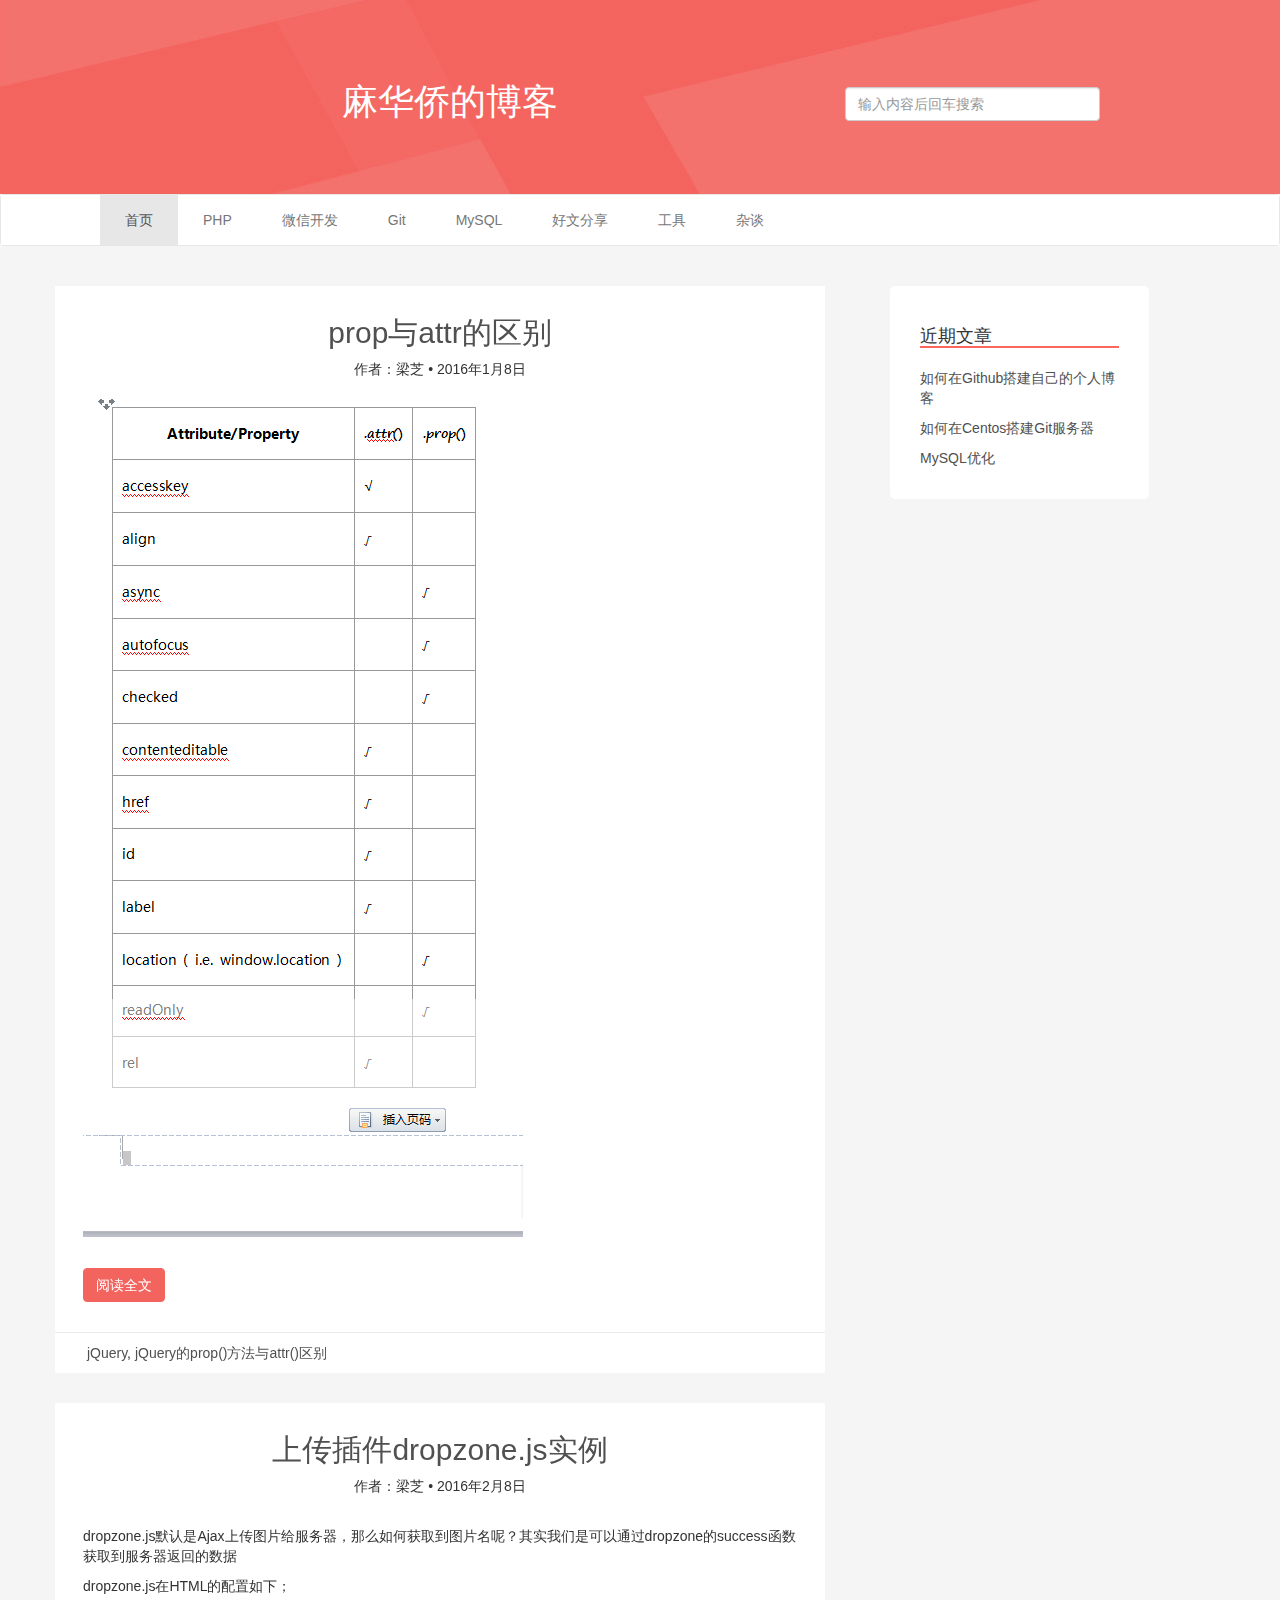
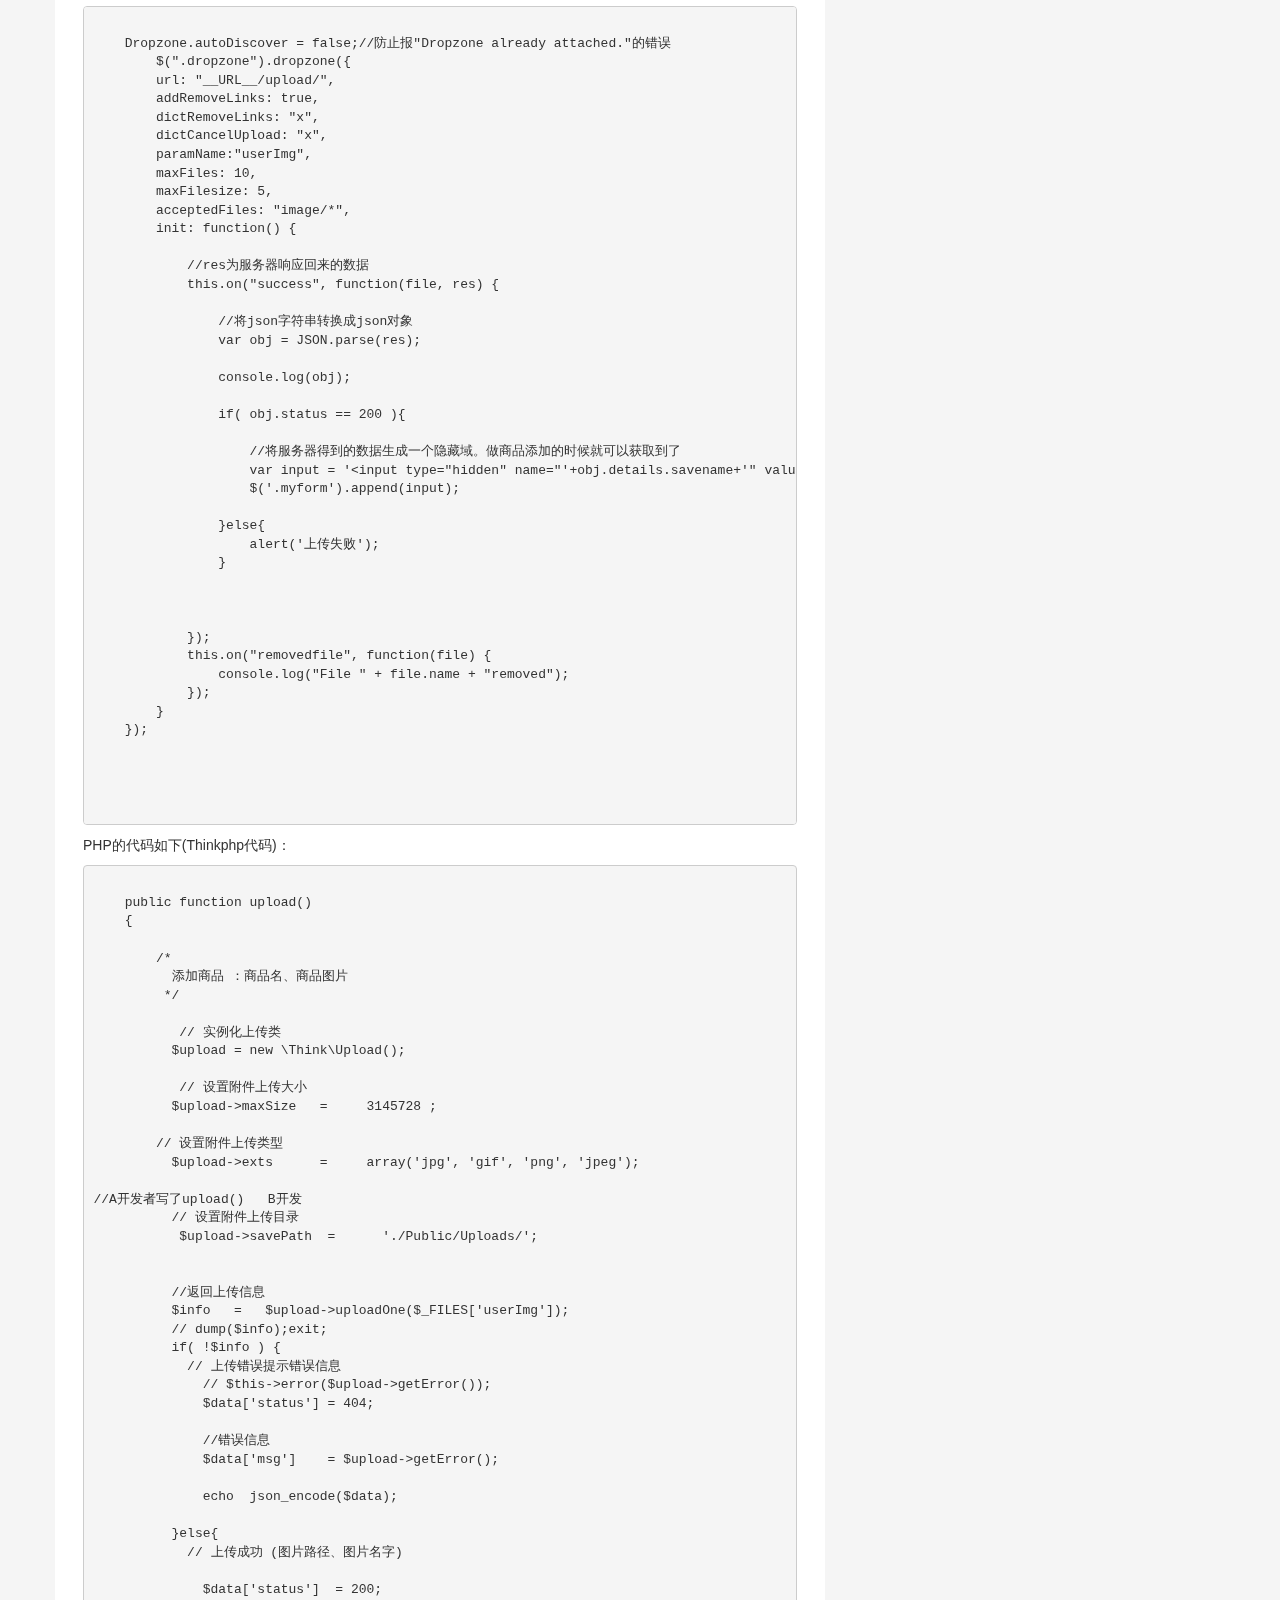
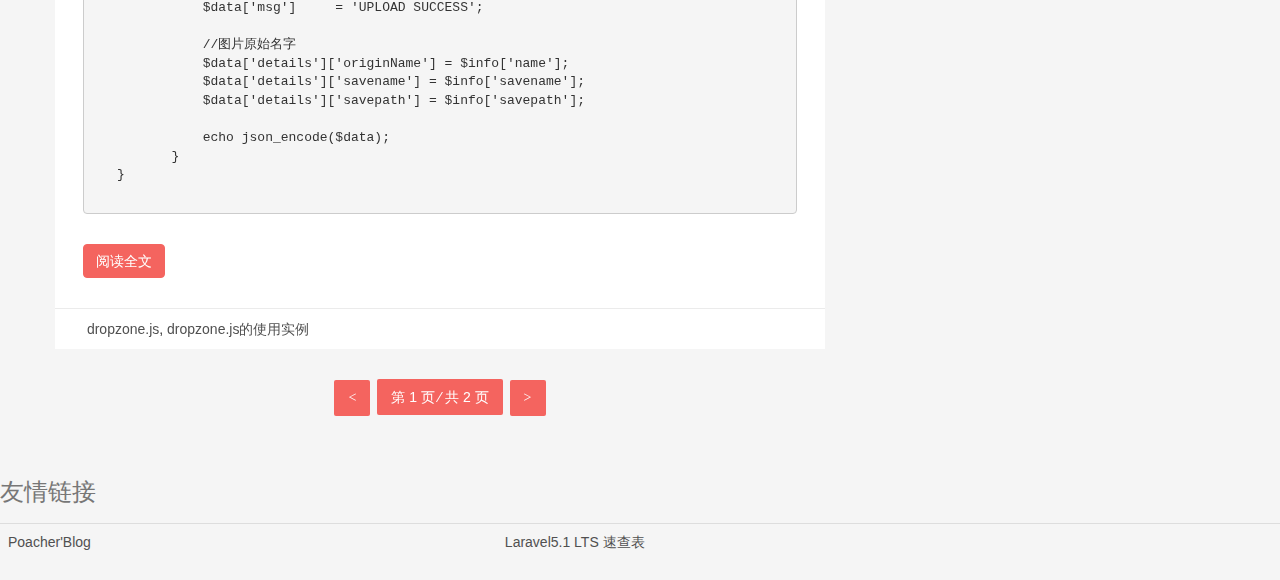
<file: index.html>
<!DOCTYPE html>
<html><head>
<meta http-equiv="content-type" content="text/html; charset=UTF-8">
    <meta charset="utf-8">
    <meta http-equiv="X-UA-Compatible" content="IE=edge">
    <meta name="viewport" content="width=device-width, initial-scale=1">
    <title>麻华侨的博客</title>

    <link href="config/bootstrap.css" rel="stylesheet">
    <link rel="stylesheet" type="text/css" href="config/index.css">

    <!-- HTML5 shim and Respond.js for IE8 support of HTML5 elements and media queries -->
    <!-- WARNING: Respond.js doesn't work if you view the page via file:// -->
    <!--[if lt IE 9]>
      <script src="__PUBLIC__/js/html5shiv.min.js"></script>
      <script src="__PUBLIC__/js/respond.min.js"></script>
    <![endif]-->
  </head>
  <body>
    	<header class="container-fluid">
    			<div class="container">
    				<div class="col-md-8 col-xs-12 col-sm-8 title">
	    				<h1>麻华侨的博客</h1>
	    			</div>

	    			<div class="searchBox col-md-3 col-xs-12">
	    				<form class="form-line">
	    					<h2>
	    						<input class="form-control" name="search" placeholder="输入内容后回车搜索" type="search">
	    					</h2>

	    				</form>
	    			</div>
    			</div>
    	</header>


		<nav class="navbar navbar-default">
		  <div class="container-fluid" id="nav">
		  	<div class="row">
		  		<div class="container">
		  			<div class="col-md-12 col-xs-12 col-sm-12">
		 					<!-- Brand and toggle get grouped for better mobile display -->
						    <div class="navbar-header">
						      <button type="button" class="navbar-toggle collapsed" data-toggle="collapse" data-target="#navHidden" aria-expanded="false">
						        <span class="sr-only">Toggle navigation</span>
						        <span class="icon-bar"></span>
						        <span class="icon-bar"></span>
						        <span class="icon-bar"></span>
						      </button>
						    
						    </div>

				    		<!-- Collect the nav links, forms, and other content for toggling -->
						    <div class="collapse navbar-collapse" id="navHidden">

						      <ul class="nav navbar-nav">
						        <li class="active">
						        	<a href="#">首页 <span class="sr-only">(current)</span></a></li>
                    <li><a href="#">PHP</a></li>
						        <li><a href="#">微信开发</a></li>
						        <li><a href="#">Git</a></li>
						        <li><a href="#">MySQL</a></li>
						   
                    <li><a href="#">好文分享</a></li>
                    <li><a href="#">工具</a></li>
                    <li><a href="#">杂谈</a></li>
						      
						      </ul>

						    </div><!-- /.navbar-collapse -->
					  </div><!-- /.container-fluid -->
		  			</div>
		  		</div>
		  	</div>
		   
		</nav>

		<!--主体部分-->
		<section class="container-fluid">
			<div class="container">

				<div class="col-md-8 mainLeft">
					<article class="post">
						<div class="title-div">
							<h2>
								<a href="">prop与attr的区别</a>
							</h2>
							<div>
								作者：梁芝 • 2016年1月8日
							</div>
						</div>


						<div class="post-content">
							<p>
								<img class="img-responsive" src="config/2016-04-16_182059.png" alt="">
							</p>
						</div>

						<div class="readFull">
							<a href="#" class="btn btn-default">阅读全文</a>
						</div>

						<footer class="post-footer clearfix">
					        <div class="pull-left tag-list">
					            <i class="fa fa-folder-open-o"></i>
					            <a href="#">jQuery</a>, <a href="#">jQuery的prop()方法与attr()区别</a>
					        </div>
					        <div class="pull-right share">
					        </div>
    					</footer>
					</article>

                    <article class="post">
                        <div class="title-div">
                            <h2>
                                <a href="">上传插件dropzone.js实例</a>
                            </h2>
                            <div>
                                作者：梁芝 • 2016年2月8日
                            </div>
                        </div>

                        <div class="post-content">
                            <p>
                                </p><p>dropzone.js默认是Ajax上传图片给服务器，那么如何获取到图片名呢？其实我们是可以通过dropzone的success函数获取到服务器返回的数据</p>
                                <p>dropzone.js在HTML的配置如下；</p>
                                <pre>                                   
    Dropzone.autoDiscover = false;//防止报"Dropzone already attached."的错误
        $(".dropzone").dropzone({
        url: "__URL__/upload/",
        addRemoveLinks: true,
        dictRemoveLinks: "x",
        dictCancelUpload: "x",
        paramName:"userImg",
        maxFiles: 10,
        maxFilesize: 5,
        acceptedFiles: "image/*",
        init: function() {

            //res为服务器响应回来的数据
            this.on("success", function(file, res) {

                //将json字符串转换成json对象
                var obj = JSON.parse(res);

                console.log(obj);
                
                if( obj.status == 200 ){

                    //将服务器得到的数据生成一个隐藏域。做商品添加的时候就可以获取到了
                    var input = '&lt;input type="hidden" name="'+obj.details.savename+'" value="'+obj.details.savepath+obj.details.savename+'" /&gt;';
                    $('.myform').append(input);

                }else{
                    alert('上传失败');
                }
                

                
            });
            this.on("removedfile", function(file) {
                console.log("File " + file.name + "removed");
            });
        }
    });

    

                               </pre>
                            <p></p>
                            <p>PHP的代码如下(Thinkphp代码)：</p>
                            <pre>                                
    public function upload()
    {    

        /*
          添加商品 ：商品名、商品图片
         */

           // 实例化上传类    
          $upload = new \Think\Upload();

           // 设置附件上传大小    
          $upload-&gt;maxSize   =     3145728 ;

        // 设置附件上传类型   
          $upload-&gt;exts      =     array('jpg', 'gif', 'png', 'jpeg');

//A开发者写了upload()   B开发
          // 设置附件上传目录   
           $upload-&gt;savePath  =      './Public/Uploads/'; 


          //返回上传信息
          $info   =   $upload-&gt;uploadOne($_FILES['userImg']);   
          // dump($info);exit;
          if( !$info ) {
            // 上传错误提示错误信息
              // $this-&gt;error($upload-&gt;getError()); 
              $data['status'] = 404;

              //错误信息
              $data['msg']    = $upload-&gt;getError();
              
              echo  json_encode($data);

          }else{
            // 上传成功 (图片路径、图片名字)
              
              $data['status']  = 200;
              $data['msg']     = 'UPLOAD SUCCESS';

              //图片原始名字
              $data['details']['originName'] = $info['name'];
              $data['details']['savename'] = $info['savename'];
              $data['details']['savepath'] = $info['savepath'];

              echo json_encode($data);
          }
   }
                            </pre>
                        </div>

                        <div class="readFull">
                            <a href="#" class="btn btn-default">阅读全文</a>
                        </div>

                        <footer class="post-footer clearfix">
                            <div class="pull-left tag-list">
                                <i class="fa fa-folder-open-o"></i>
                                <a href="#">dropzone.js</a>, <a href="#">dropzone.js的使用实例</a>
                            </div>
                            <div class="pull-right share">
                            </div>
                        </footer>
                    </article>


					
					<nav class="pagination" role="navigation">
        				<a class="newer-posts" href="#">
        					<i class="fa fa-angle-left">&lt;</i>
        				</a>
    					<span class="page-number">第 1 页 ⁄ 共 2 页</span>
        				<a class="older-posts" href="#">
        					<i class="fa fa-angle-right">&gt;</i>
        				</a>
					</nav>
				</div>
				<aside class="col-md-3 hidden-sm hidden-xs mainRight ">
					<div class="widget">
						<div class="aside">
							<h4>近期文章</h4>
						</div>
						<div class="content">
              <p>
                <a href="#">
                   如何在Github搭建自己的个人博客
                </a>
                
              </p>
							<p>
								<a href="#">
									 如何在Centos搭建Git服务器
								</a>
								
							</p>

							<p>
							     <a href="#">MySQL优化</a>
								
							</p>
						</div>
					</div>


				</aside>


			</div>

		</section>

    <footer>
        
        <table class="table table-border">
          <caption><h3>友情链接</h3></caption>
            <tbody><tr>
              
              <td><a href="http://www.phpsafe.com/">Poacher'Blog</a></td>
              <td><a href="https://cs.phphub.org/">Laravel5.1 LTS 速查表</a></td>

            </tr>

        </tbody></table>
      
    </footer>

   
    <script src="config/jquery.js"></script>
  
    <script src="config/bootstrap.js"></script>

    <script>
      $('.noContent').click(function(){

          var content = $(this).text();

          alert('暂时没有'+content+'的内容,请期待');

      });

    </script>
  

</body></html>
</file>
<file: config/index.css>
body{
	background: #F5F5F5;
}
ul,li{
	margin:0px;
	padding:0px;
	list-style: none;
}
a{
	color:#505050;
}
a:hover{
	text-decoration: none;
}
.btn-default {
    border: 1px solid #f4645f;
    background: #f4645f;
    color: #ffffff;
    -webkit-transition: all 0.2s ease-in-out;
    -o-transition: all 0.2s ease-in-out;
    transition: all 0.2s ease-in-out;
}
header{
	background: url('Back.jpg');
	padding:62px 0px;
}
header div.title{
	text-align: center;
	color:white;
}
header div.searchBox input{
	margin:25px 0px 10px 0px;
}
#nav{
	background:white;
	/*margin-bottom:30px;*/
}

nav div.nav ul li{
	float:left;
	/*margin-left:50px;*/
}
nav div.nav li a{
	display:inline-block;
	padding:0 21px;
	line-height: 4em;
}
ul.nav>li>a{
	padding:15px 25px;
}

#navHidden .nav>li>a:hover{
	background:#e7e7e7;
}
section .post{
	/*padding:35px;*/
	margin-bottom:30px;
	background: white;
}
section>div.container{
	margin-top:20px;
	padding-left: 0px;
}
section .mainLeft{
	/*background:white;*/
	
	padding-left: 0px;
	padding-right: 0px;

}
section .mainLeft div.title-div{
	
	padding:10px 20px;
	text-align: center;
}
section .mainLeft div.art-img{
	padding:10px 20px;
	text-align: center;
	overflow: hidden;
}
section .mainLeft div.art-img img{
	width:100%;
}
section .mainLeft .post-content{
	padding:10px 28px;
			/*text-align: center;*/
}
section .mainLeft .readFull{
	padding:10px 28px;
}
section .post-footer {
    margin-top: 20px;
    border-top: 1px solid #ebebeb;
   padding:10px 28px;
}
section .mainRight{
	/*float:right;*/
	margin-left:50px;
	/*background:white;*/
	

}
section .mainRight div.aside{
	
	padding:10px 0px;
	border-bottom:;
}
section .mainRight div.aside h4{
	 border-bottom: 2px solid #FF675E;
}

   
section .mainRight div.widget{
	background: white;
	padding: 21px 30px;

	margin-bottom: 30px;
	border-radius: 5px;
}

.pagination {
    margin: 0 0 35px;
    text-align: center;
    display: block;
}
.pagination a {
    text-align: center;
    display: inline-block;
    color: #ffffff;
    background: #f4645f;
    border-radius: 2px;
}
.pagination .page-number {
    background: #f4645f;
    color: #ffffff;
    margin: 0 3px;
    display: inline-block;
    line-height: 36px;
    padding: 0 14px;
    border-radius: 2px;
}
.pagination a i {
    width: 36px;
    height: 36px;
    line-height: 36px;
}
.fa {
    display: inline-block;
    font: normal normal normal 14px/1 FontAwesome;
    font-size: inherit;
    text-rendering: auto;
    -webkit-font-smoothing: antialiased;
    -moz-osx-font-smoothing: grayscale;
    transform: translate(0, 0);
}
</file>
